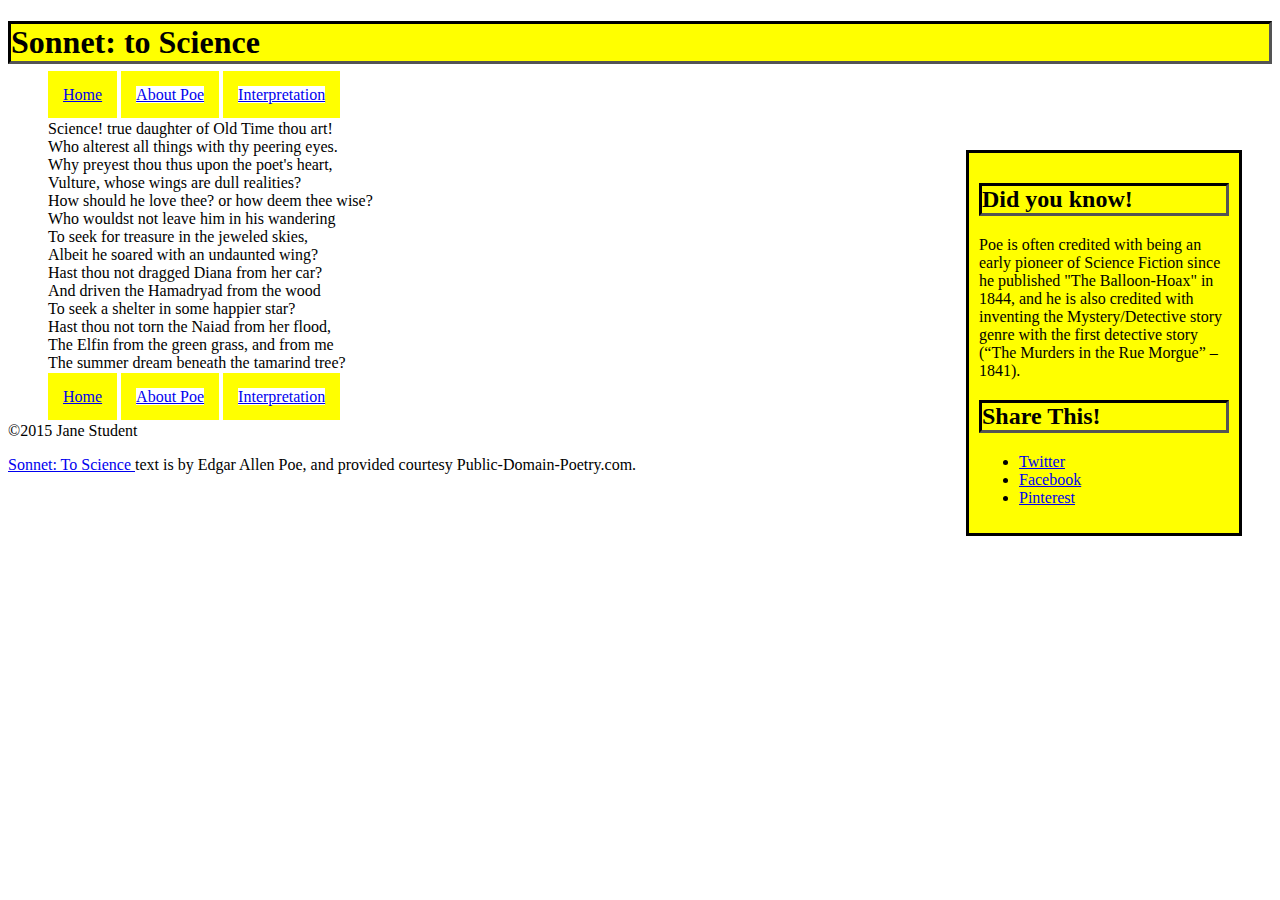
<file: index.html>
<!DOCTYPE html>
<html>
<head>
    <meta charset="utf-8">
    <title>Sonnet: to Science - The Mini Site</title>
    <meta name="description" content="The advanced markup and page layout assignment.">
    <meta name="viewport" content="width=device-width, initial-scale=1">
    <link rel="stylesheet" href="styles.css">
</head>
<body>
    <header>
        <h1>Sonnet: to Science</h1>
        <nav>
            <ul class="top-nav">
                <li><a href="index.html" class="active">Home</a></li>
                <li><a href="about-poe.html">About Poe</a></li>
                <li><a href="interpretation.html">Interpretation</a></li>
            </ul>
        </nav>
    </header>
    <aside id="sidebar">
        <h2>Did you know!</h2>
        <p>
            Poe is often credited with being an early pioneer of Science
            Fiction since he published "The Balloon-Hoax" in 1844, and he is
            also credited with inventing the Mystery/Detective story genre
            with the first detective story (&ldquo;The Murders in the Rue
            Morgue&rdquo; &ndash; 1841).
        </p>
        <h2>Share This!</h2>
        <ul>
            <li><a class="twitter" href="http://twitter.com">Twitter</a></li>
            <li><a class="facebook" href="http://facebook.com">Facebook</a></li>
            <li><a class="pinterest" href="http://pinterest.com">Pinterest</a></li>
        </ul>
    </aside>
    <section id="content">
        <ul class="poem">
            <li>Science! true daughter of Old Time thou art!</li>
            <li>Who alterest all things with thy peering eyes.</li>
            <li>Why preyest thou thus upon the poet's heart,</li>
            <li>Vulture, whose wings are dull realities?</li>
            <li>How should he love thee? or how deem thee wise?</li>
            <li>Who wouldst not leave him in his wandering</li>
            <li>To seek for treasure in the jeweled skies,</li>
            <li>Albeit he soared with an undaunted wing?</li>
            <li>Hast thou not dragged Diana from her car?</li>
            <li>And driven the Hamadryad from the wood</li>
            <li>To seek a shelter in some happier star?</li>
            <li>Hast thou not torn the Naiad from her flood,</li>
            <li>The Elfin from the green grass, and from me</li>
            <li>The summer dream beneath the tamarind tree?</li>
        </ul>
    </section>
    <footer>
        <nav>
            <ul class="bottom-nav">
                <li><a href="index.html" class="active">Home</a></li>
                <li><a href="about-poe.html">About Poe</a></li>
                <li><a href="interpretation.html">Interpretation</a></li>
            </ul>
        </nav>
        <p>&copy;2015 Jane Student</p>
        <p class="smalltext">
            <a href="http://www.public-domain-poetry.com/edgar-allan-poe/sonnet-to-science-1747">
                Sonnet: To Science
            </a>
            text is by Edgar Allen Poe, and provided courtesy
            Public-Domain-Poetry.com.
        </p>
    </footer>
</body>
</html>
</file>
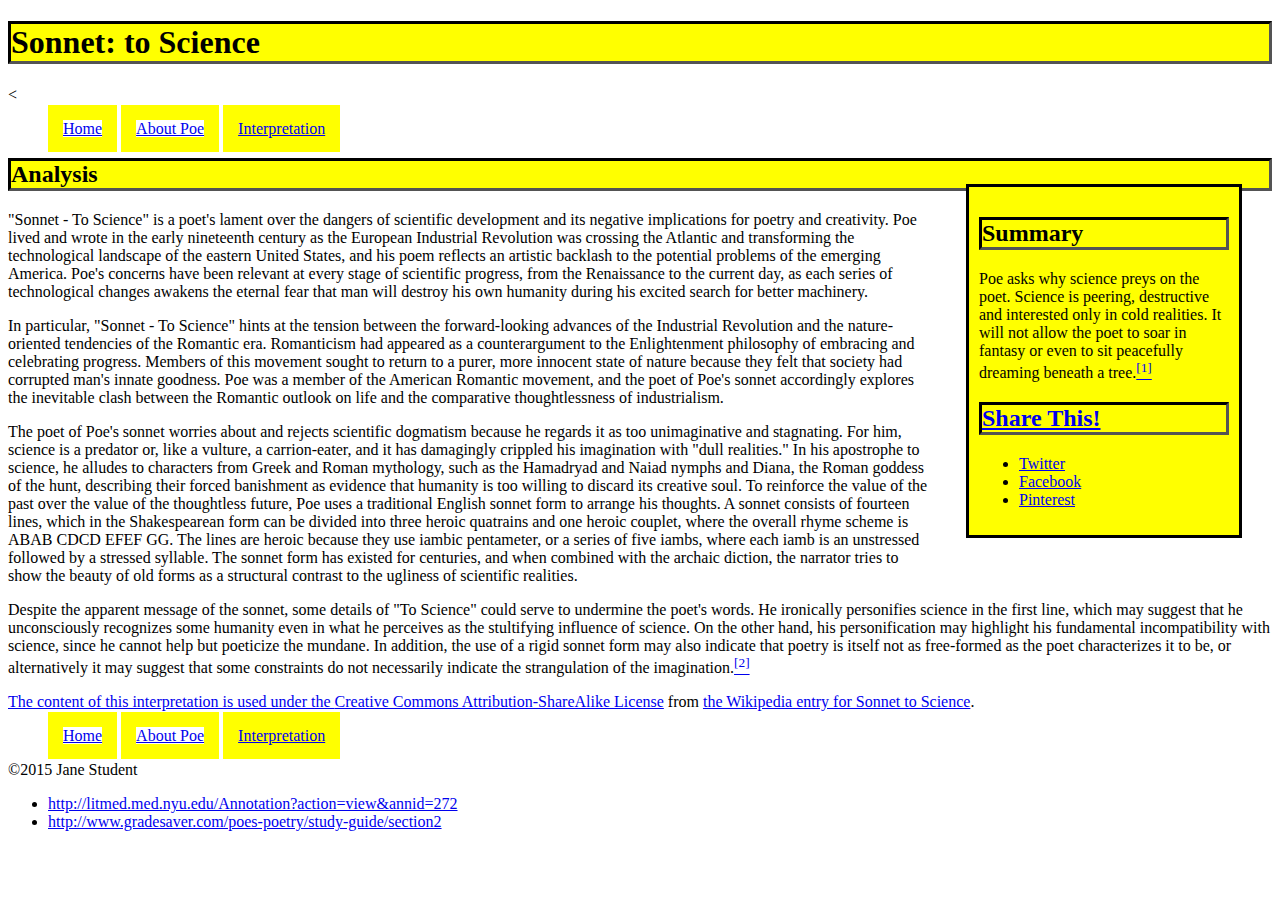
<file: interpretation.html>
<!DOCTYPE html>
<html>
<head>
    <meta charset="utf-8">
    <title>Interpretation - Sonnet: to Science - The Mini Site</title>
    <meta name="description" content="The advanced markup and page layout assignment.">
    <meta name="viewport" content="width=device-width, initial-scale=1">
    <link rel="stylesheet" href="styles.css">
</head>
<body>
    <header>
        <h1>Sonnet: to Science</h1>
        <nav><
            <ul class="top-nav">
                <li><a href="index.html">Home</a></li>
                <li><a href="about-poe.html">About Poe</a></li>
                <li><a href="interpretation.html" class="active">Interpretation</a></li>
            </ul>
        </nav>
    </header>
   
    <aside id="sidebar">
        <h2>Summary</h2>
        <p>Poe asks why science preys on the poet. Science is peering, destructive and interested only in cold realities. It will not allow the poet to soar in fantasy or even to sit peacefully dreaming beneath a tree.<a href="#citation-2"><sup>[1]</sup></p>
        <h2>Share This!</h2>
        <ul>
            <li><a class="twitter" href="http://twitter.com">Twitter</a></li>
            <li><a class="facebook" href="http://facebook.com">Facebook</a></li>
            <li><a class="pinterest" href="http://pinterest.com">Pinterest</a></li>
        </ul>
    </aside>
    <section id="content">
        <h2>Analysis</h2>
        <p>"Sonnet - To Science" is a poet's lament over the dangers of scientific development and its negative implications for poetry and creativity. Poe lived and wrote in the early nineteenth century as the European Industrial Revolution was crossing the Atlantic and transforming the technological landscape of the eastern United States, and his poem reflects an artistic backlash to the potential problems of the emerging America. Poe's concerns have been relevant at every stage of scientific progress, from the Renaissance to the current day, as each series of technological changes awakens the eternal fear that man will destroy his own humanity during his excited search for better machinery.</p>

        <p>In particular, "Sonnet - To Science" hints at the tension between the forward-looking advances of the Industrial Revolution and the nature-oriented tendencies of the Romantic era. Romanticism had appeared as a counterargument to the Enlightenment philosophy of embracing and celebrating progress. Members of this movement sought to return to a purer, more innocent state of nature because they felt that society had corrupted man's innate goodness. Poe was a member of the American Romantic movement, and the poet of Poe's sonnet accordingly explores the inevitable clash between the Romantic outlook on life and the comparative thoughtlessness of industrialism.</p>

        <p>The poet of Poe's sonnet worries about and rejects scientific dogmatism because he regards it as too unimaginative and stagnating. For him, science is a predator or, like a vulture, a carrion-eater, and it has damagingly crippled his imagination with "dull realities." In his apostrophe to science, he alludes to characters from Greek and Roman mythology, such as the Hamadryad and Naiad nymphs and Diana, the Roman goddess of the hunt, describing their forced banishment as evidence that humanity is too willing to discard its creative soul. To reinforce the value of the past over the value of the thoughtless future, Poe uses a traditional English sonnet form to arrange his thoughts. A sonnet consists of fourteen lines, which in the Shakespearean form can be divided into three heroic quatrains and one heroic couplet, where the overall rhyme scheme is ABAB CDCD EFEF GG. The lines are heroic because they use iambic pentameter, or a series of five iambs, where each iamb is an unstressed followed by a stressed syllable. The sonnet form has existed for centuries, and when combined with the archaic diction, the narrator tries to show the beauty of old forms as a structural contrast to the ugliness of scientific realities.</p>

        <p>Despite the apparent message of the sonnet, some details of "To Science" could serve to undermine the poet's words. He ironically personifies science in the first line, which may suggest that he unconsciously recognizes some humanity even in what he perceives as the stultifying influence of science. On the other hand, his personification may highlight his fundamental incompatibility with science, since he cannot help but poeticize the mundane. In addition, the use of a rigid sonnet form may also indicate that poetry is itself not as free-formed as the poet characterizes it to be, or alternatively it may suggest that some constraints do not necessarily indicate the strangulation of the imagination.<a href= "#citation-2"><sup>[2]</sup></p>

        <p class="smalltext">
            The content of this interpretation is used under the
            <a href="http://en.wikipedia.org/wiki/Wikipedia:Text_of_Creative_Commons_Attribution-ShareAlike_3.0_Unported_License">
                Creative Commons Attribution-ShareAlike License</a>
            from <a href="http://en.wikipedia.org/wiki/Sonnet_to_Science">
                the Wikipedia entry for Sonnet to Science</a>.
        </p>
    </section>
    <footer>
        <nav>
            <ul class="bottom-nav">
                <li><a href="index.html">Home</a></li>
                <li><a href="about-poe.html">About Poe</a></li>
                <li><a href="interpretation.html" class="active">Interpretation</a></li>
            </ul>
        </nav>
        <p>&copy;2015 Jane Student</p>
        <p class="smallest">
            <ul class="bibliography">
                <li id="citation-1"><a href="http://litmed.med.nyu.edu/Annotation?action=view&annid=272">http://litmed.med.nyu.edu/Annotation?action=view&annid=272</a></li>
                <li id="citation-2"><a href="http://www.gradesaver.com/poes-poetry/study-guide/section2">http://www.gradesaver.com/poes-poetry/study-guide/section2</a></li>
            </ul>
        </p>
    </footer>
</body>
</html>
</file>
<file: styles.css>
nav ul li {
  display: inline;
  border: 15px solid yellow;
    border-radius: none;
  
    
}
.active {
 background-color: yellow;
}
#sidebar {
  width: 250px;
  float: right;
  margin: 30px;
  padding: 10px;
  border-style: solid;
  border-color: black;
  background: yellow;
  
}
#content li {
    list-style-type: none;
    margin: 0;
    padding: 0;
}
img{
  float: left;
  width: 401px;
  margin-right: 10px;
  border-radius: 50%;
  
  
}
h2, h1{
  border-style: inset;
  border-color: black;
  background-color: yellow;
}
table, th, td{
  border: 1px solid black;
  width: 75%;
  background-color: yellow;
}
caption{
  border-style: solid;
  border-color: black;
  background-color: red;
  text: bold;
  border-width: 2px 10px 4px 20px;
    
}
</file>
